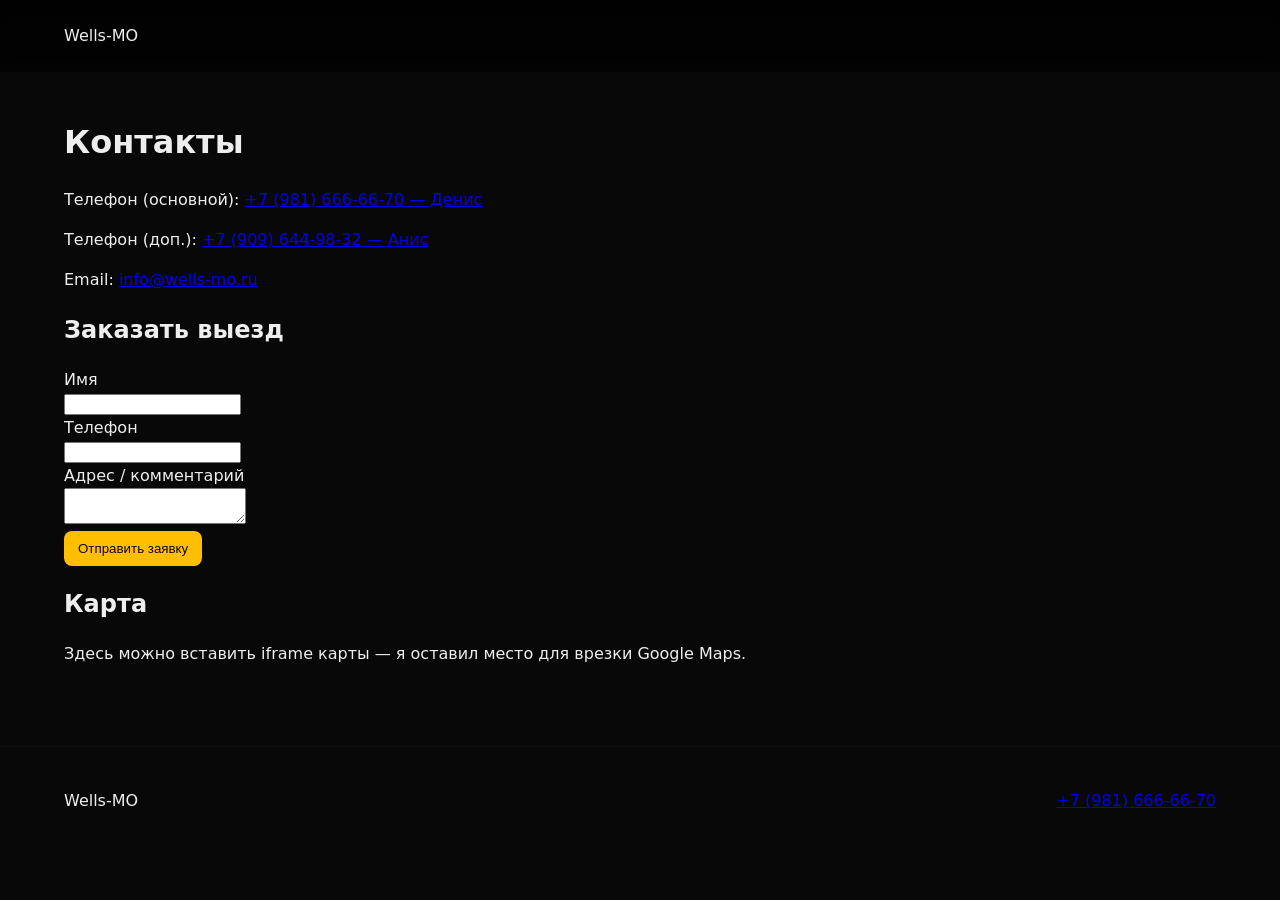
<file: contacts/index.html>
<!doctype html>
<html lang="ru">
<head>
  <meta charset="utf-8">
  <meta name="viewport" content="width=device-width,initial-scale=1">
  <title>Контакты — Wells-MO</title>
  <link rel="stylesheet" href="/assets/css/styles.css">
</head>
<body>
  <header class="site-header"><div class="container header-inner"><a class="logo" href="/">Wells‑MO</a></div></header>
  <main class="container">
    <h1>Контакты</h1>
    <p>Телефон (основной): <a href="tel:+79816666670">+7 (981) 666‑66‑70 — Денис</a></p>
    <p>Телефон (доп.): <a href="tel:+79096449832">+7 (909) 644‑98‑32 — Анис</a></p>
    <p>Email: <a href="mailto:info@wells-mo.ru">info@wells-mo.ru</a></p>

    <h2>Заказать выезд</h2>
    <form action="https://formspree.io/f/your-form-id" method="POST">
      <label>Имя<br><input name="name" required></label><br>
      <label>Телефон<br><input name="phone" required></label><br>
      <label>Адрес / комментарий<br><textarea name="message"></textarea></label><br>
      <button class="btn btn-primary" type="submit">Отправить заявку</button>
    </form>

    <h2>Карта</h2>
    <p>Здесь можно вставить iframe карты — я оставил место для врезки Google Maps.</p>
  </main>
  <footer class="site-footer"><div class="container footer-inner"><div>Wells‑MO</div><div><a href="tel:+79816666670">+7 (981) 666‑66‑70</a></div></div></footer>
</body>
</html>
</file>
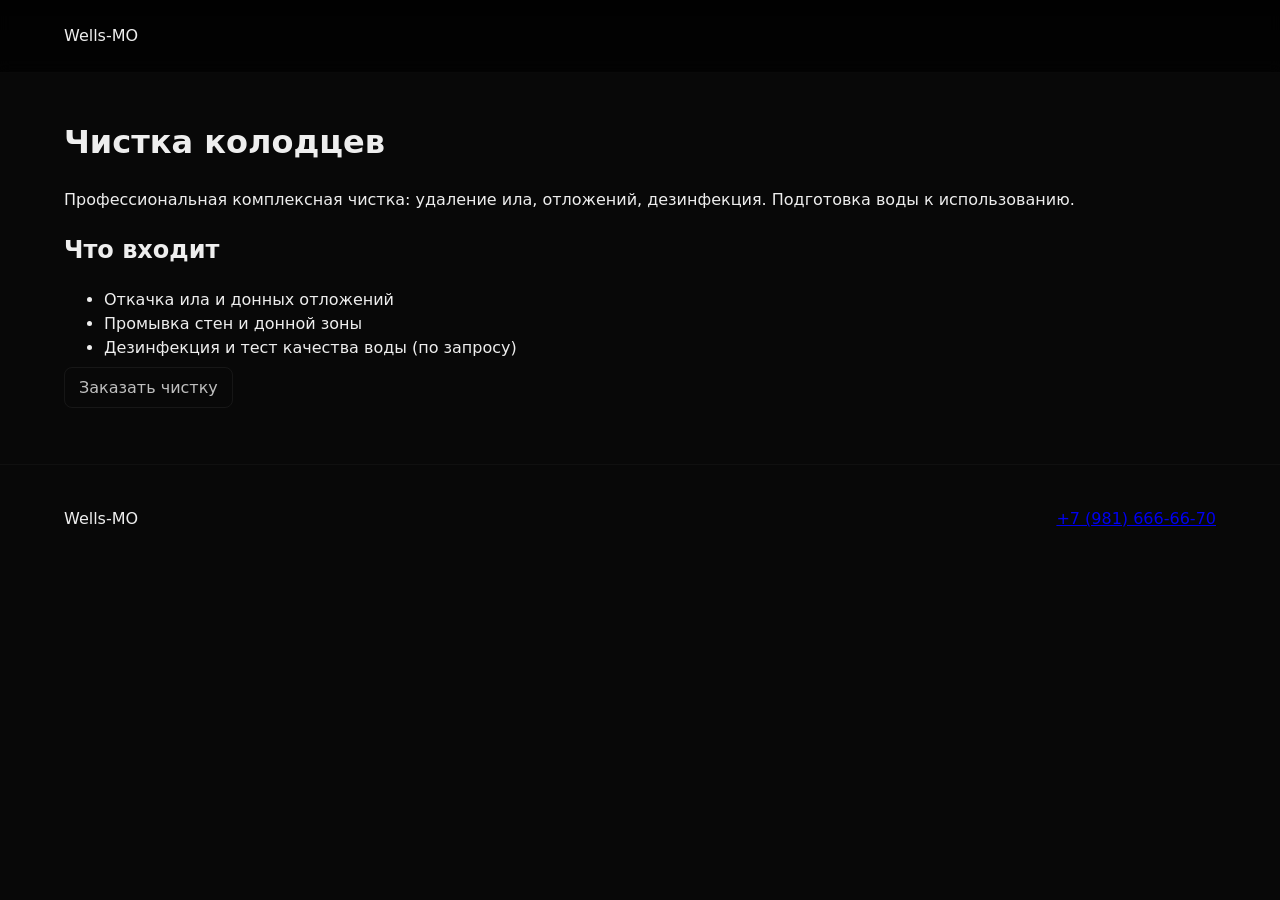
<file: services/cleaning.html>
<!doctype html>
<html lang="ru">
<head>
  <meta charset="utf-8">
  <meta name="viewport" content="width=device-width,initial-scale=1">
  <title>Чистка колодцев — Wells-MO</title>
  <link rel="stylesheet" href="/assets/css/styles.css">
</head>
<body>
  <header class="site-header"><div class="container header-inner"><a class="logo" href="/">Wells‑MO</a></div></header>
  <main class="container">
    <h1>Чистка колодцев</h1>
    <p>Профессиональная комплексная чистка: удаление ила, отложений, дезинфекция. Подготовка воды к использованию.</p>
    <h2>Что входит</h2>
    <ul>
      <li>Откачка ила и донных отложений</li>
      <li>Промывка стен и донной зоны</li>
      <li>Дезинфекция и тест качества воды (по запросу)</li>
    </ul>
    <a class="btn" href="/contacts/">Заказать чистку</a>
  </main>
  <footer class="site-footer"><div class="container footer-inner"><div>Wells‑MO</div><div><a href="tel:+79816666670">+7 (981) 666‑66‑70</a></div></div></footer>
</body>
</html>
</file>
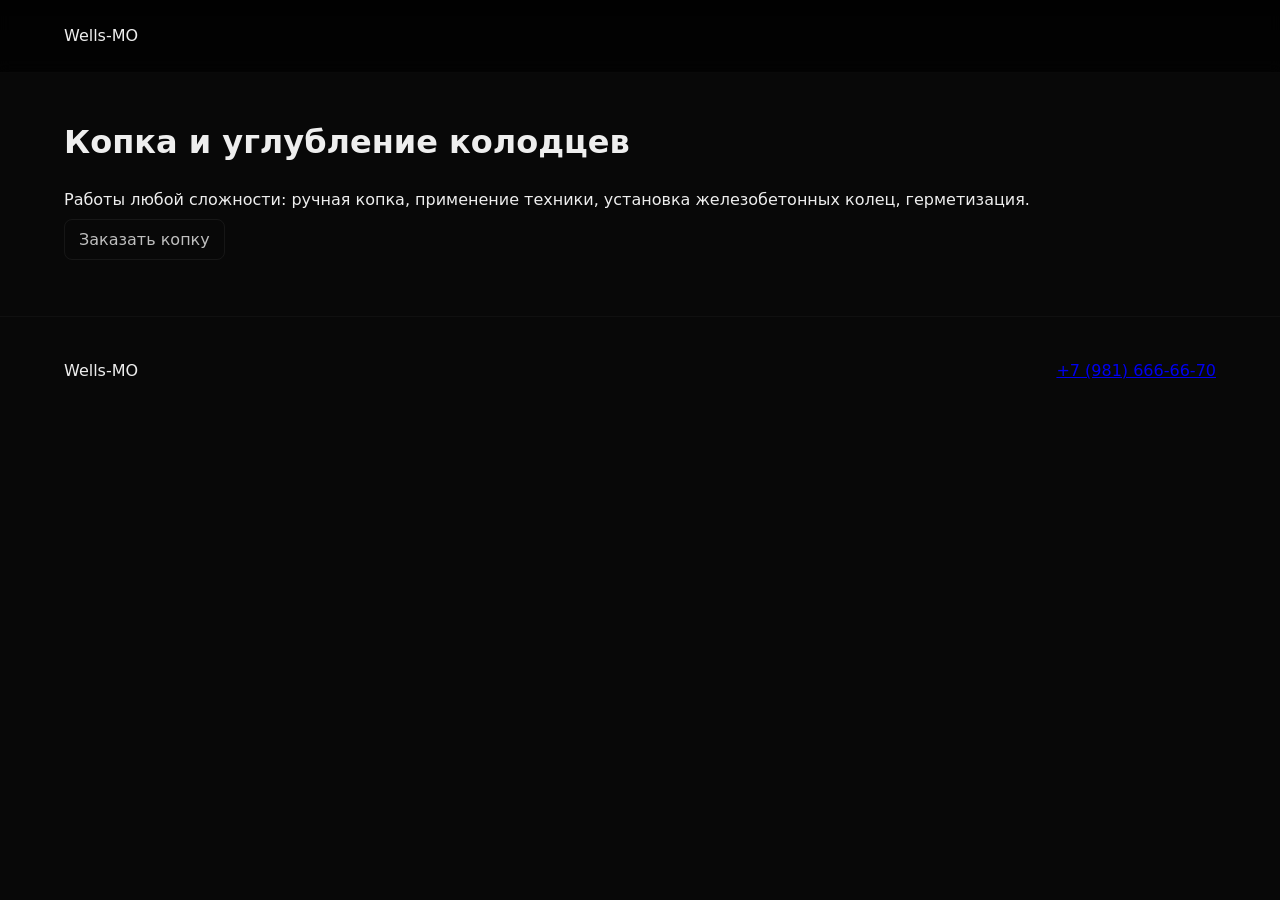
<file: services/digging.html>
<!doctype html>
<html lang="ru">
<head>
  <meta charset="utf-8">
  <meta name="viewport" content="width=device-width,initial-scale=1">
  <title>Копка и углубление колодцев — Wells-MO</title>
  <link rel="stylesheet" href="/assets/css/styles.css">
</head>
<body>
  <header class="site-header"><div class="container header-inner"><a class="logo" href="/">Wells‑MO</a></div></header>
  <main class="container">
    <h1>Копка и углубление колодцев</h1>
    <p>Работы любой сложности: ручная копка, применение техники, установка железобетонных колец, герметизация.</p>
    <a class="btn" href="/contacts/">Заказать копку</a>
  </main>
  <footer class="site-footer"><div class="container footer-inner"><div>Wells‑MO</div><div><a href="tel:+79816666670">+7 (981) 666‑66‑70</a></div></div></footer>
</body>
</html>
</file>
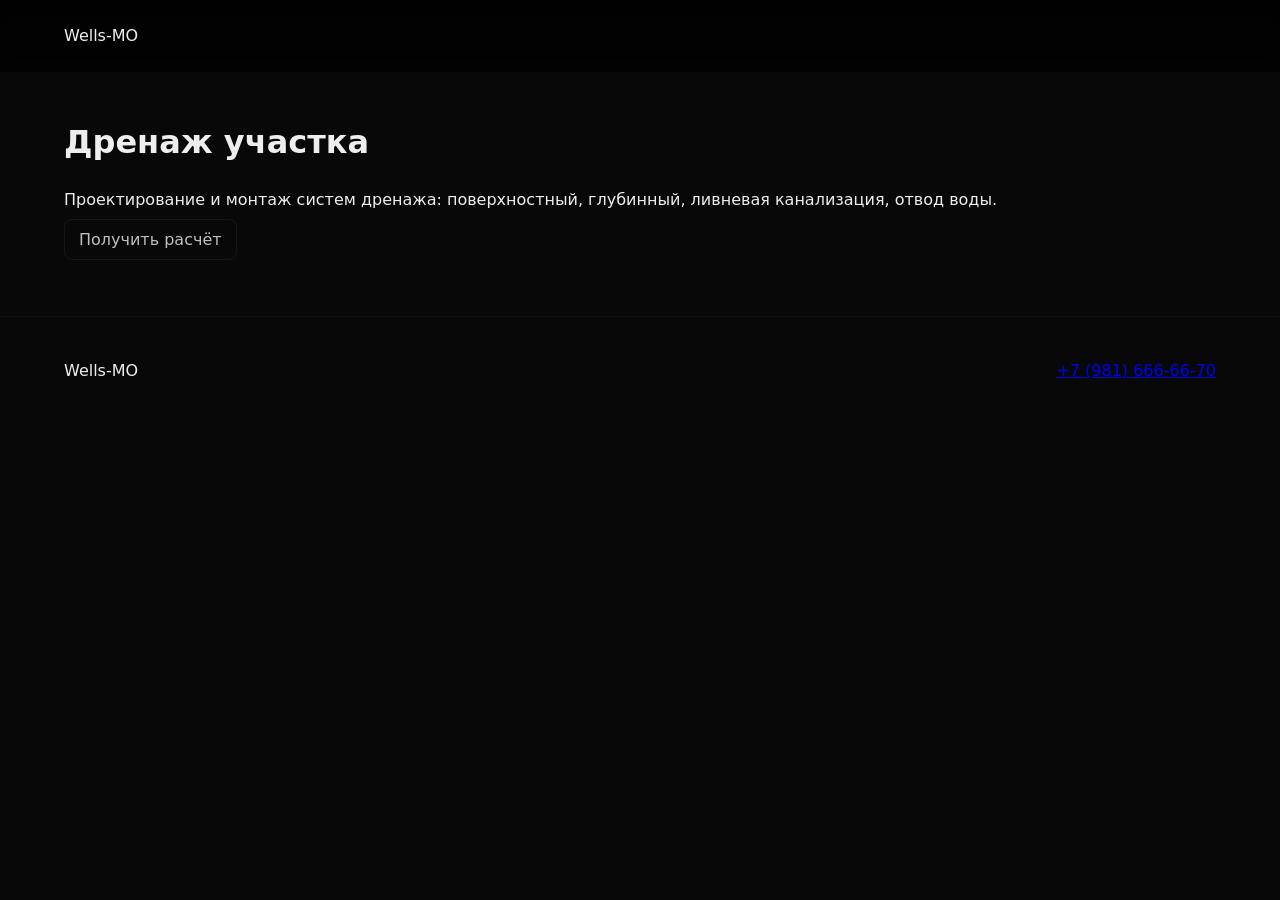
<file: services/drainage.html>
<!doctype html>
<html lang="ru">
<head>
  <meta charset="utf-8">
  <meta name="viewport" content="width=device-width,initial-scale=1">
  <title>Дренаж участка — Wells-MO</title>
  <link rel="stylesheet" href="/assets/css/styles.css">
</head>
<body>
  <header class="site-header"><div class="container header-inner"><a class="logo" href="/">Wells‑MO</a></div></header>
  <main class="container">
    <h1>Дренаж участка</h1>
    <p>Проектирование и монтаж систем дренажа: поверхностный, глубинный, ливневая канализация, отвод воды.</p>
    <a class="btn" href="/contacts/">Получить расчёт</a>
  </main>
  <footer class="site-footer"><div class="container footer-inner"><div>Wells‑MO</div><div><a href="tel:+79816666670">+7 (981) 666‑66‑70</a></div></div></footer>
</body>
</html>
</file>
<file: assets/css/styles.css>
/* Minimal premium dark theme with yellow accents */
:root{
  --bg:#080808; /* very dark */
  --card:#0f0f10;
  --accent:#ffbf00; /* yellow */
  --muted:#bfbfbf;
  --maxw:1200px;
}
*{box-sizing:border-box}
body{margin:0;font-family:Inter,system-ui,Segoe UI,Roboto,'Helvetica Neue',Arial,sans-serif;background:var(--bg);color:#eee;line-height:1.5}
.container{max-width:var(--maxw);margin:0 auto;padding:24px}
.site-header{border-bottom:1px solid rgba(255,255,255,0.03);position:sticky;top:0;background:linear-gradient(180deg,rgba(0,0,0,0.8),rgba(0,0,0,0.6));backdrop-filter:blur(6px);z-index:50}
.header-inner{display:flex;align-items:center;gap:20px}
.logo{display:flex;align-items:center;gap:12px;text-decoration:none;color:inherit}
.logo-img{width:88px;height:auto}
.logo-text{font-weight:800;letter-spacing:0.6px;font-size:22px;color:var(--accent);text-shadow:0 2px 6px rgba(0,0,0,0.6)}
.main-nav{margin-left:12px;display:flex;gap:12px}
.main-nav a{color:var(--muted);text-decoration:none;padding:8px;border-radius:6px}
.contacts{margin-left:auto;display:flex;flex-direction:column;align-items:flex-end;gap:6px}
.phones{display:flex;flex-direction:column;align-items:flex-end}
.actions{display:flex;gap:8px;align-items:center}
.phone{color:var(--muted);text-decoration:none;font-size:14px}
.phone.primary{color:var(--accent);font-weight:700}
.btn-cta{background:var(--accent);color:#080808;padding:8px 12px;border-radius:8px;text-decoration:none;font-weight:700}
.telegram{display:inline-block;text-decoration:none;padding:8px 10px;border-radius:8px;font-weight:700;color:#080808;background:var(--accent)}
.hero{padding:64px 0;background:linear-gradient(90deg,rgba(16,16,16,0.7),rgba(8,8,8,0.9));text-align:left}
.hero h1{font-size:36px;margin:0 0 12px;color:#fff}
.lead{color:var(--muted);font-size:18px}
.hero-ctas{margin-top:16px;display:flex;gap:12px}
.btn{background:transparent;border:1px solid rgba(255,255,255,0.06);padding:10px 14px;border-radius:8px;color:var(--muted);text-decoration:none}
.btn-primary{background:var(--accent);color:#080808;border:none}
.services-preview{padding:40px 0}
.cards{display:grid;grid-template-columns:repeat(auto-fit,minmax(220px,1fr));gap:18px}
.card{background:var(--card);padding:18px;border-radius:10px}
.card h3{margin-top:0;color:#fff}
.more{color:var(--accent);text-decoration:none;font-weight:600}
.about-grid{display:grid;grid-template-columns:1fr 360px;gap:20px;align-items:start}
.promo-card{background:linear-gradient(180deg,#0b0b0b,#111);padding:18px;border-radius:10px}
.gallery-grid{display:grid;grid-template-columns:repeat(auto-fit,minmax(180px,1fr));gap:12px;margin-top:12px}
.gallery-grid img{width:100%;height:140px;object-fit:cover;border-radius:8px;display:block}
.map-wrap{margin-top:12px;border-radius:8px;overflow:hidden;border:1px solid rgba(255,255,255,0.04)}
.map-wrap iframe{width:100%;height:420px;border:0;display:block}
.site-footer{border-top:1px solid rgba(255,255,255,0.03);padding:18px 0;margin-top:40px}
.footer-inner{display:flex;justify-content:space-between;align-items:center}
.footer-inner a.telegram{background:transparent;color:var(--accent);padding:6px 8px;border-radius:6px}
@media(max-width:900px){.header-inner{flex-wrap:wrap}.main-nav{order:3;width:100%;gap:8px}.contacts{align-items:flex-start}.about-grid{grid-template-columns:1fr}.gallery-grid img{height:120px}}
</file>
